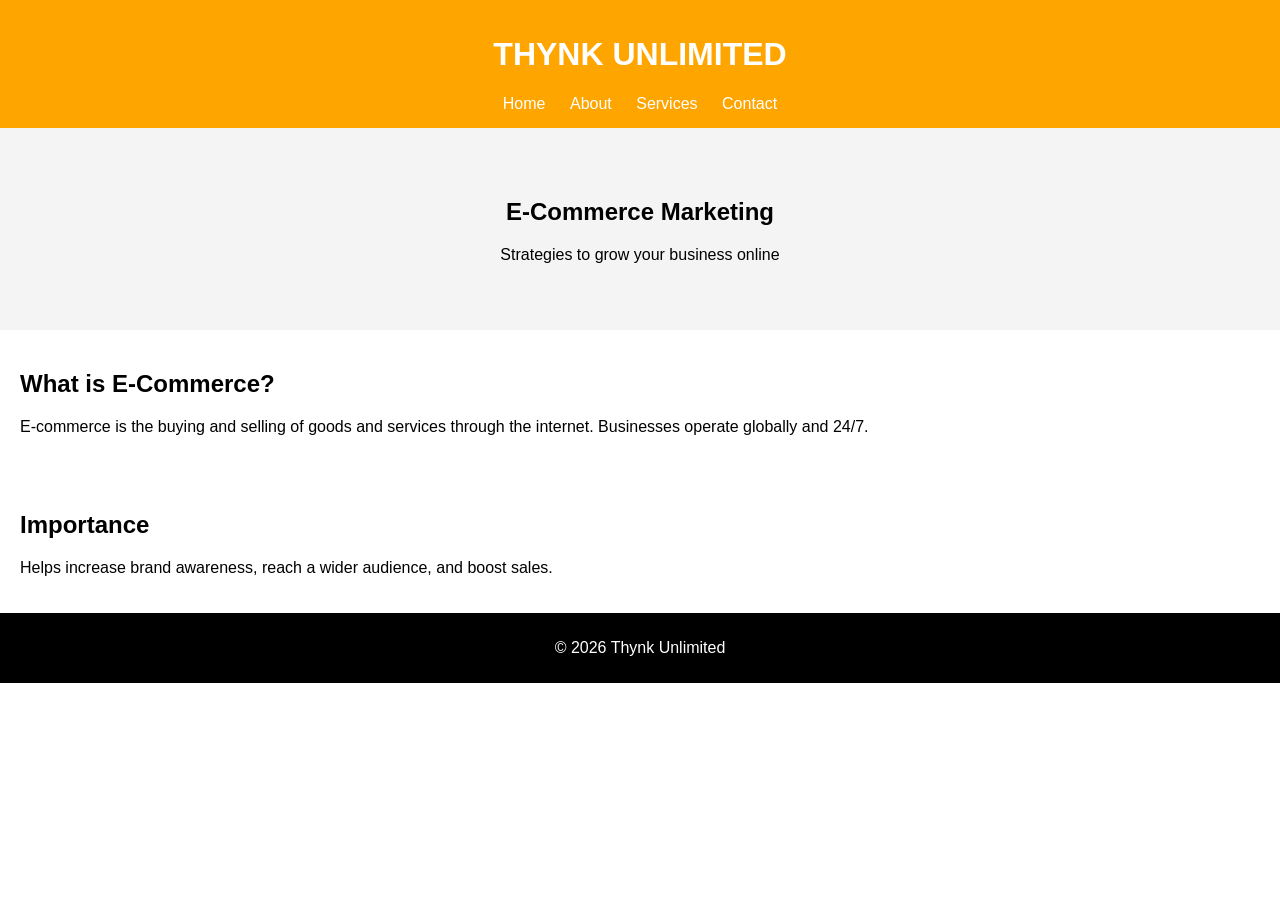
<file: Ecommerce/index.html>
<!DOCTYPE html>
<html>
<head>
    <title>Thynk Unlimited</title>
    <link rel="stylesheet" href="style.css">
</head>
<body>

<header>
    <h1>THYNK UNLIMITED</h1>
    <nav>
        <a href="index.html">Home</a>
        <a href="about.html">About</a>
        <a href="services.html">Services</a>
        <a href="contact.html">Contact</a>
    </nav>
</header>

<section class="hero">
    <h2>E-Commerce Marketing</h2>
    <p>Strategies to grow your business online</p>
</section>

<section>
    <h2>What is E-Commerce?</h2>
    <p>
        E-commerce is the buying and selling of goods and services through the internet.
        Businesses operate globally and 24/7.
    </p>
</section>

<section>
    <h2>Importance</h2>
    <p>
        Helps increase brand awareness, reach a wider audience, and boost sales.
    </p>
</section>

<footer>
    <p>© 2026 Thynk Unlimited</p>
</footer>

</body>
</html>
</file>
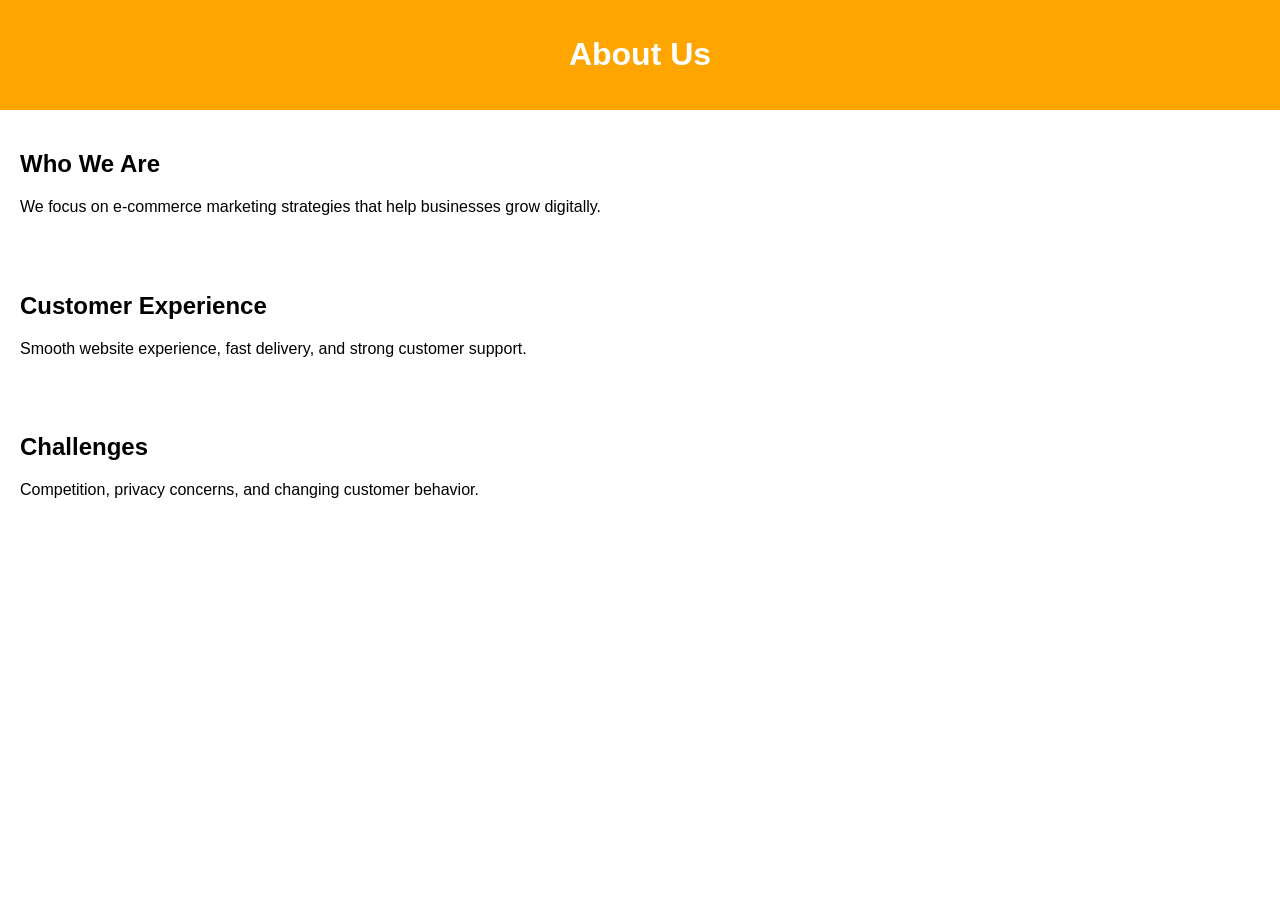
<file: Ecommerce/about.html>
<!DOCTYPE html>
<html>
<head>
    <title>About</title>
    <link rel="stylesheet" href="style.css">
</head>
<body>

<header>
    <h1>About Us</h1>
</header>

<section>
    <h2>Who We Are</h2>
    <p>
        We focus on e-commerce marketing strategies that help businesses grow digitally.
    </p>
</section>

<section>
    <h2>Customer Experience</h2>
    <p>
        Smooth website experience, fast delivery, and strong customer support.
    </p>
</section>

<section>
    <h2>Challenges</h2>
    <p>
        Competition, privacy concerns, and changing customer behavior.
    </p>
</section>

</body>
</html>
</file>
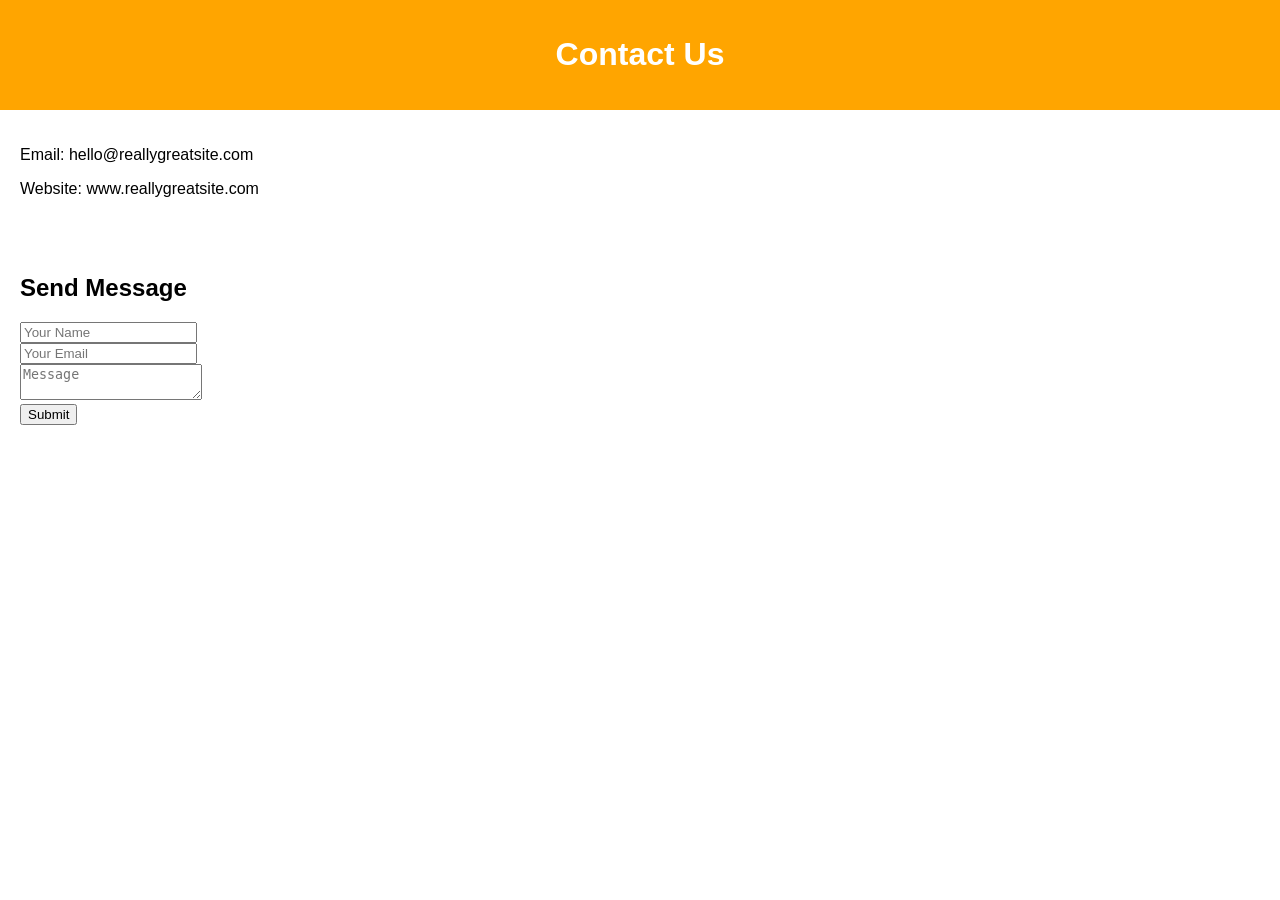
<file: Ecommerce/contact.html>
<!DOCTYPE html>
<html>
<head>
    <title>Contact</title>
    <link rel="stylesheet" href="style.css">
</head>
<body>

<header>
    <h1>Contact Us</h1>
</header>

<section>
    <p>Email: hello@reallygreatsite.com</p>
    <p>Website: www.reallygreatsite.com</p>
</section>

<section>
    <h2>Send Message</h2>
    <form>
        <input type="text" placeholder="Your Name"><br>
        <input type="email" placeholder="Your Email"><br>
        <textarea placeholder="Message"></textarea><br>
        <button>Submit</button>
    </form>
</section>

</body>
</html>
</file>
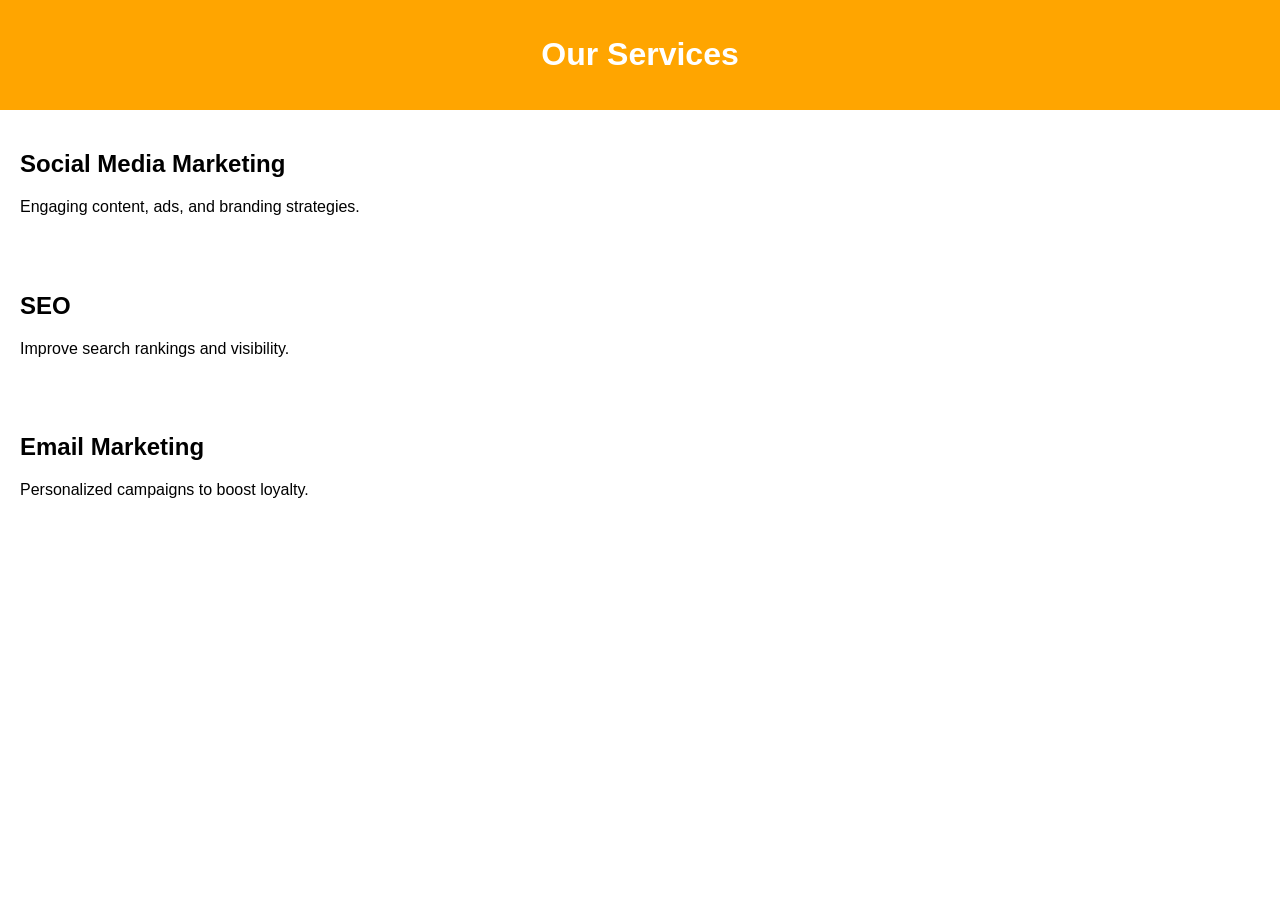
<file: Ecommerce/services.html>
<!DOCTYPE html>
<html>
<head>
    <title>Services</title>
    <link rel="stylesheet" href="style.css">
</head>
<body>

<header>
    <h1>Our Services</h1>
</header>

<section>
    <h2>Social Media Marketing</h2>
    <p>Engaging content, ads, and branding strategies.</p>
</section>

<section>
    <h2>SEO</h2>
    <p>Improve search rankings and visibility.</p>
</section>

<section>
    <h2>Email Marketing</h2>
    <p>Personalized campaigns to boost loyalty.</p>
</section>

</body>
</html>
</file>
<file: Ecommerce/style.css>
body {
    font-family: Arial;
    margin: 0;
    padding: 0;
}

header {
    background: orange;
    color: white;
    padding: 15px;
    text-align: center;
}

nav a {
    margin: 10px;
    color: white;
    text-decoration: none;
}

.hero {
    background: #f4f4f4;
    padding: 50px;
    text-align: center;
}

section {
    padding: 20px;
}

footer {
    background: black;
    color: white;
    text-align: center;
    padding: 10px;
}
</file>
